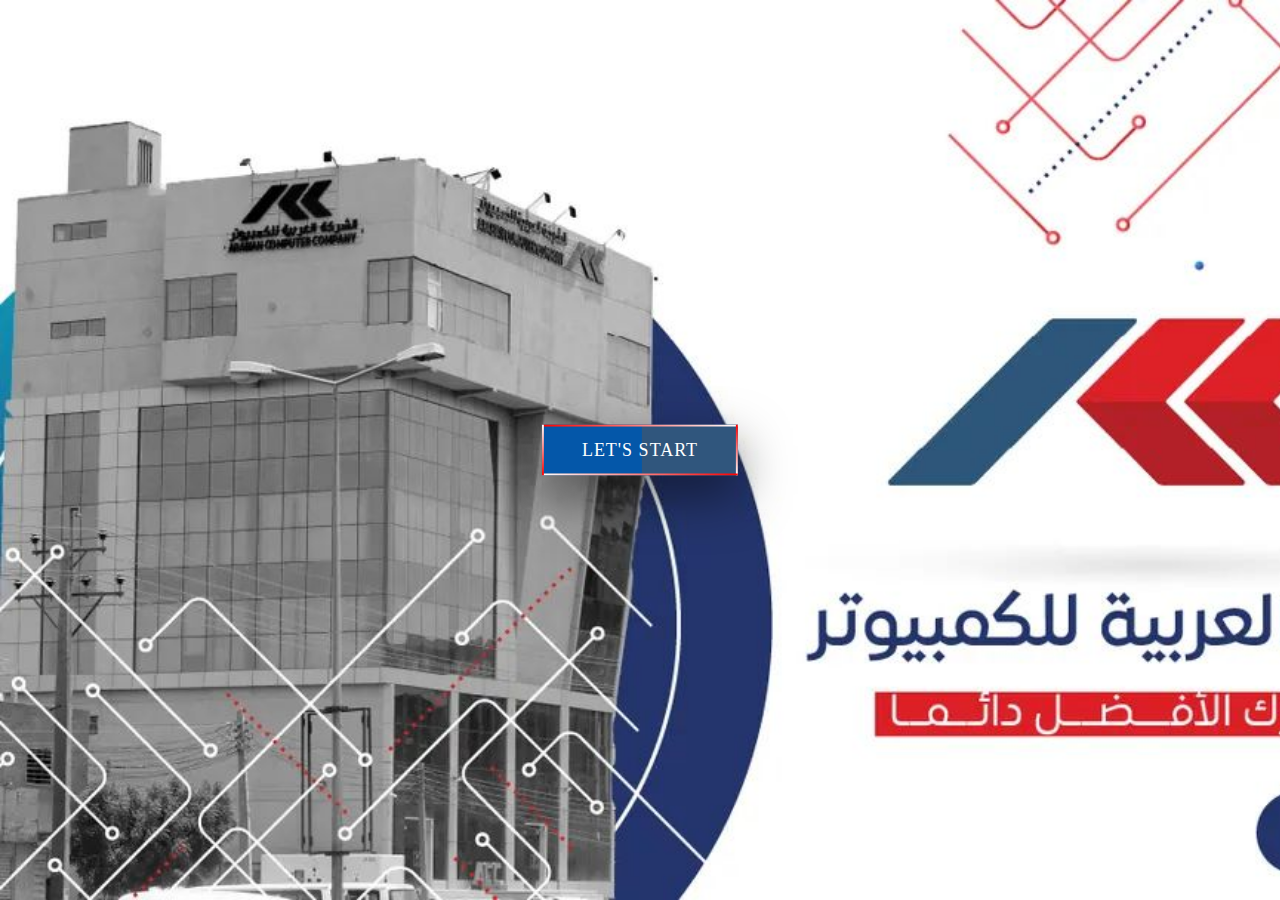
<file: index.html>
<!DOCTYPE html>
<html lang="en">
<head>
    <meta charset="UTF-8">
    <meta http-equiv="X-UA-Compatible" content="IE=edge">
    <meta name="viewport" content="width=device-width, initial-scale=1.0">
    <link rel="stylesheet" href="./style/style.css">
    <title>Document</title>
</head>
<body>
    
    <div class="landing">
        <a href="./indexes/indexStart.html">
            <span></span>
            <span></span>
            <span></span>
            <span></span>
            let's start
        </a>
    </div>

</body>
</html>
</file>
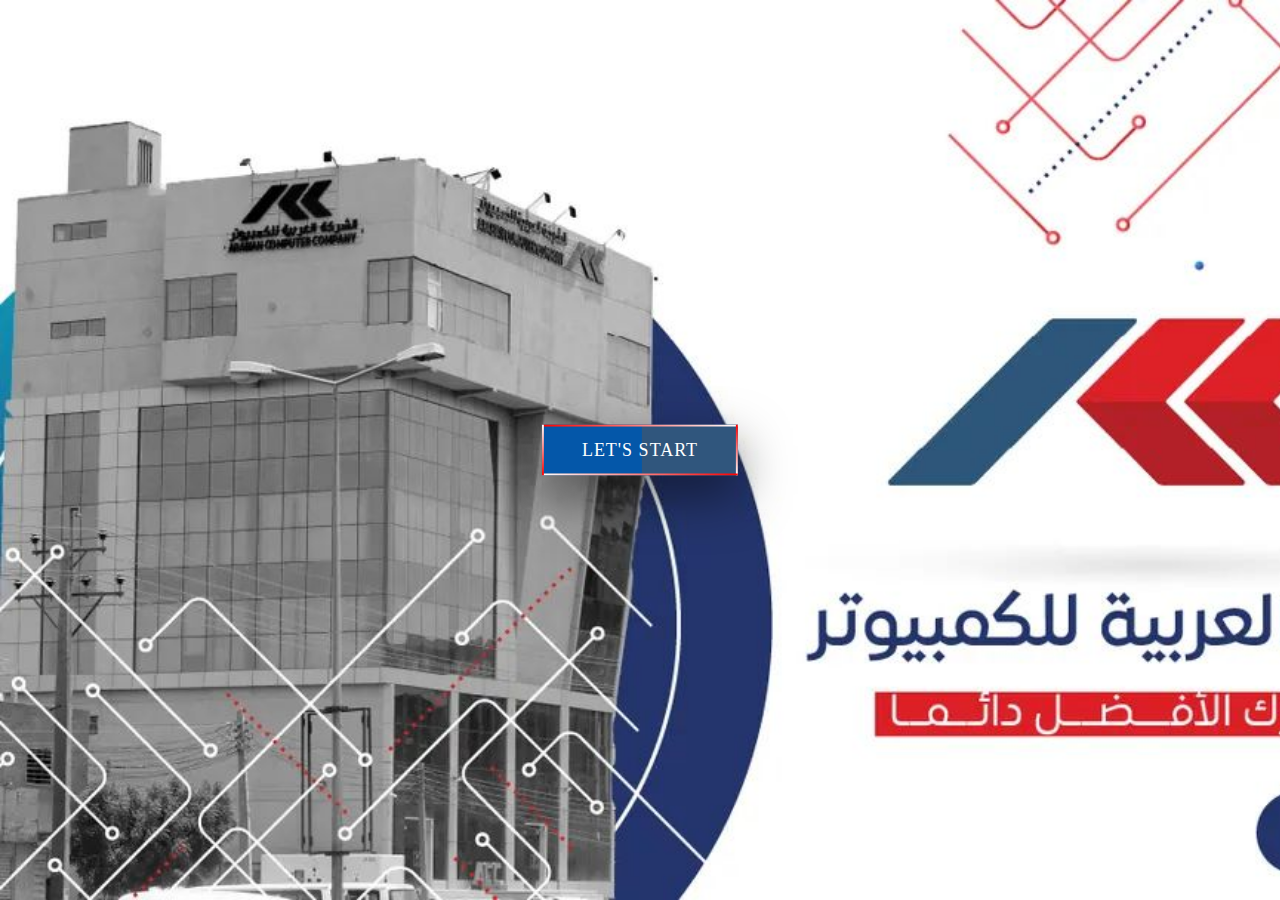
<file: indexes/index.html>
<!DOCTYPE html>
<html lang="en">
<head>
    <meta charset="UTF-8">
    <meta http-equiv="X-UA-Compatible" content="IE=edge">
    <meta name="viewport" content="width=device-width, initial-scale=1.0">
    <link rel="stylesheet" href="/style/style.css">
    <title>Document</title>
</head>
<body>
    
    <div class="landing">
        <a href="/indexes/indexStart.html">
            <span></span>
            <span></span>
            <span></span>
            <span></span>
            let's start
        </a>
    </div>

</body>
</html>
</file>
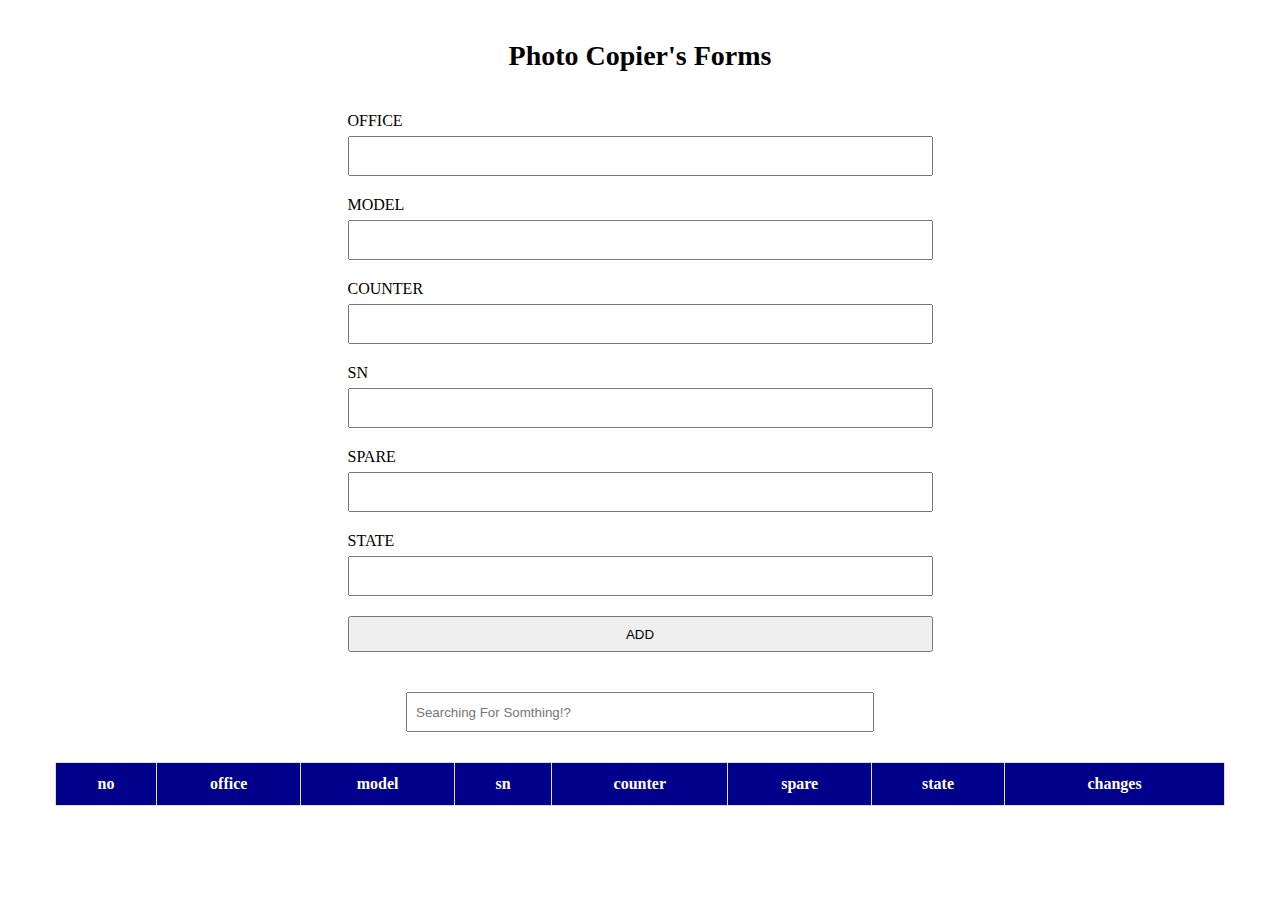
<file: indexes/indexCopier.html>
<!DOCTYPE html>
<html lang="en">
<head>
    <link rel="stylesheet" href="/style/style.css">
    <title>copier</title>
</head>

<body>
    <div class="container">

        <h1>photo copier's forms</h1>
        
        <form action="" id="photCopier-form">
            <div class="input-group">
                <label for="office">office</label>
                <input type="text" id="office">
            </div>
            <div class="input-group">
                <label for="model">model</label>
                <input type="text" id="model">
            </div>
            <div class="input-group">
                <label for="counter">counter</label>
                <input type="number" id="counter">
            </div>
            <div class="input-group">
                <label for="sn">sn</label>
                <input type="text" id="sn">
            </div>
            <div class="input-group">
                <label for="spare">spare</label>
                <input type="text" id="spare">
            </div>
    
            <div class="input-group">
                <label for="state">state</label>
                <input type="text" id="state">
            </div>
            
            <div class="input-group">
                <input type="submit" id="submit" value="ADD" >
            </div>
        </form>
    
        <input type="text" id="filter" placeholder="searching for somthing!?">
        
        <table>
            <thead>
                <tr>
                    <th>no</th>
                    <th>office</th>
                    <th>model</th>
                    <th>sn</th>
                    <th>counter</th>
                    <th>spare</th>
                    <th>state</th>
                    <th id="special">changes</th>
                </tr>
            </thead>
            <tbody id="table-body">
    
            </tbody>
        </table>
    </div>

    <script src="/java script/copier.js"></script>
</body>
</file>
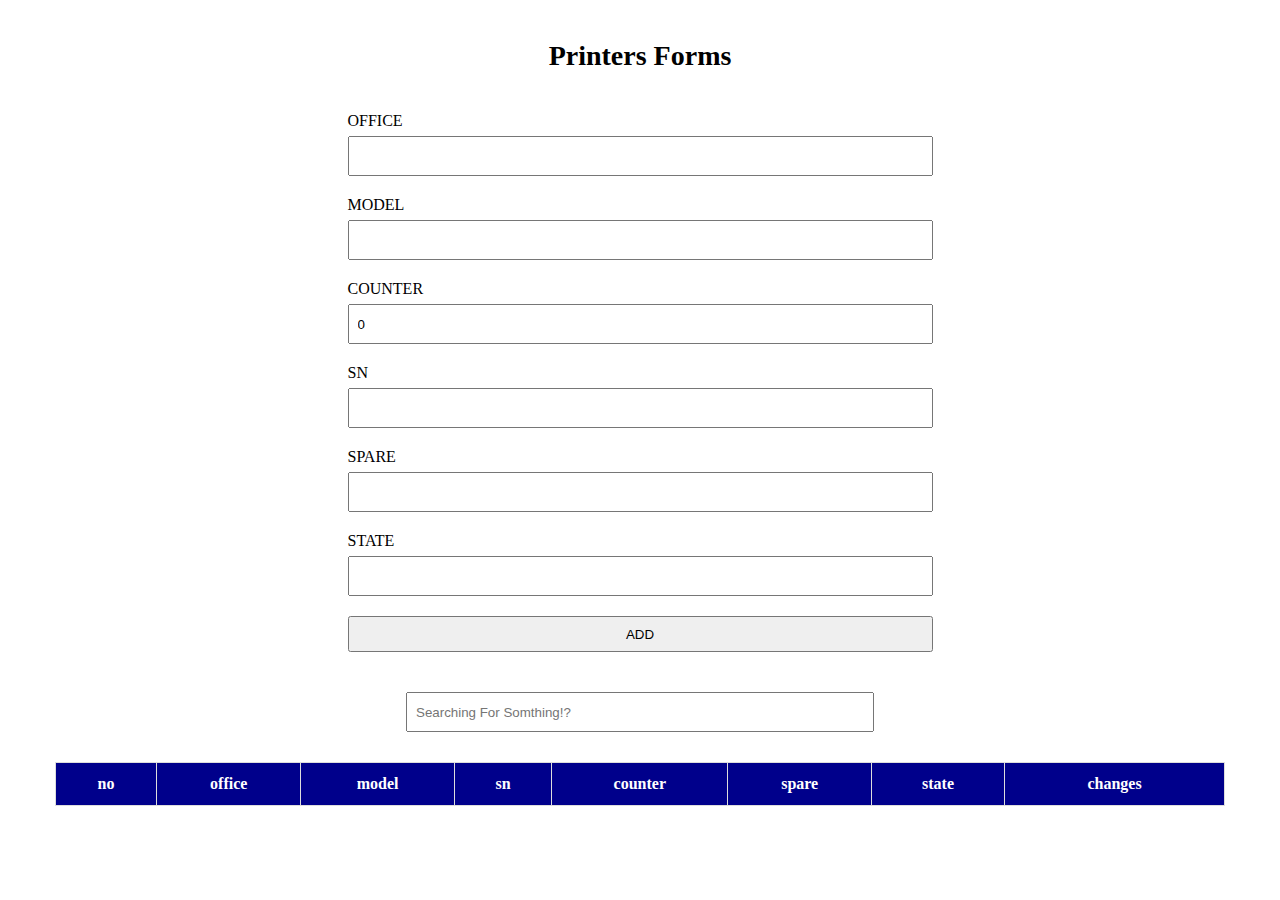
<file: indexes/indexPrinters.html>
<!DOCTYPE html>
<html lang="en">
<head>
    <link rel="stylesheet" href="/style/style.css">
    <title>printers</title>
</head>

<body>
    <div class="container">

        <h1>printers forms</h1>
        
        <form action="" id="printer-form">
            <div class="input-group">
                <label for="office">office</label>
                <input type="text" id="office">
            </div>
            <div class="input-group">
                <label for="model">model</label>
                <input type="text" id="model">
            </div>
            <div class="input-group">
                <label for="counter">counter</label>
                <input type="number" id="counter" value="0">
            </div>
            <div class="input-group">
                <label for="sn">sn</label>
                <input type="text" id="sn">
            </div>
            <div class="input-group">
                <label for="spare">spare</label>
                <input type="text" id="spare">
            </div>
    
            <div class="input-group">
                <label for="state">state</label>
                <input type="text" id="state">
            </div>
            
            <div class="input-group">
                <input type="submit" id="submit" value="ADD" >
            </div>
        </form>
        
        <input type="text" id="filter" placeholder="searching for somthing!?">
        
        <table>
            <thead>
                <tr>
                    <th>no</th>
                    <th>office</th>
                    <th>model</th>
                    <th>sn</th>
                    <th>counter</th>
                    <th>spare</th>
                    <th>state</th>
                    <th id="special">changes</th>
                </tr>
            </thead>
            <tbody id="table-body">
    
            </tbody>
        </table>
    </div>

    <script src="/java script/printer.js"></script>
</body>
</file>
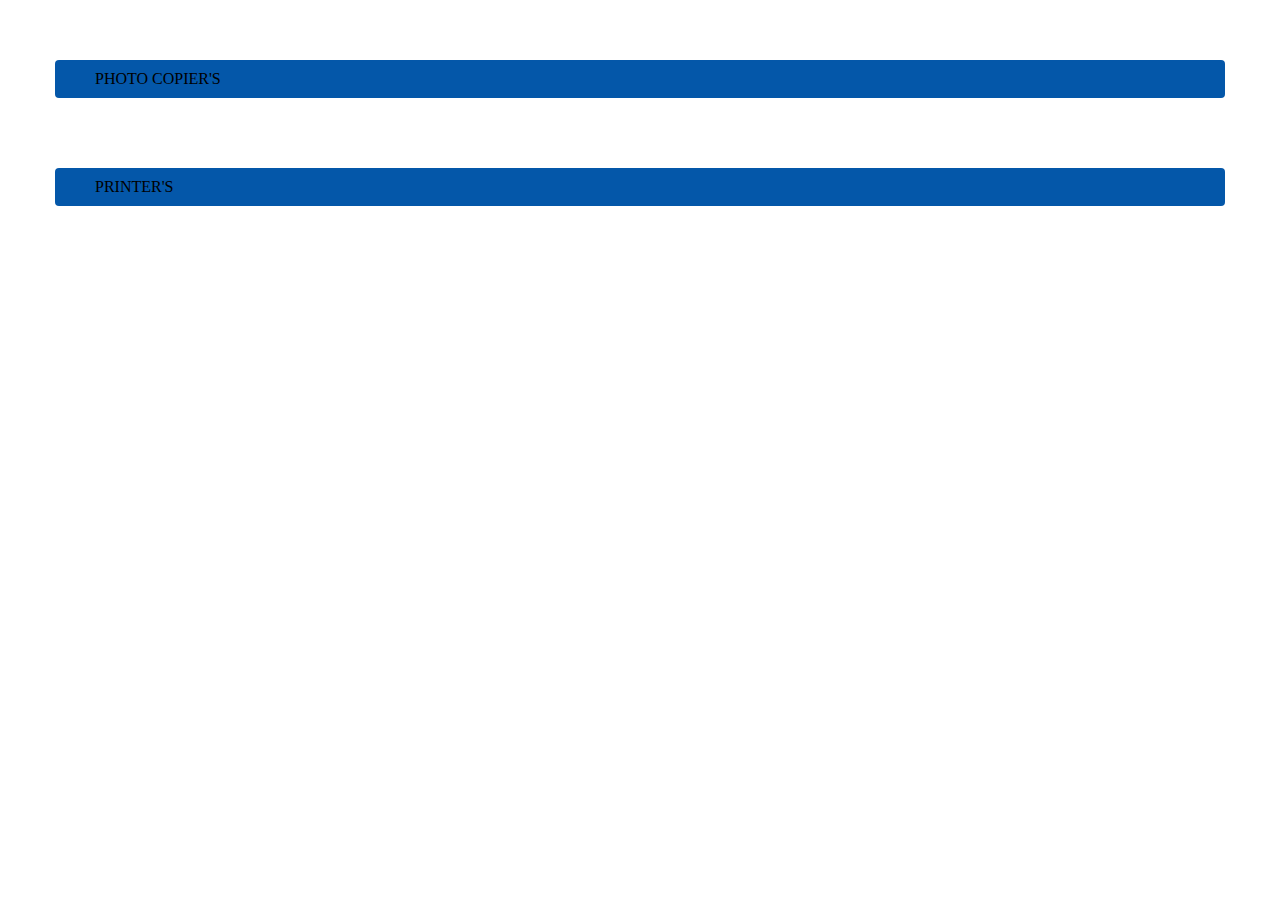
<file: indexes/indexStart.html>
<!DOCTYPE html>
<html lang="en">
<head>
    <link rel="stylesheet" href="/style/style.css">
    <title>start page</title>
</head>
<body>
    <div class="container log-in">
        <a href="indexCopier.html">photo copier's</a>
        <a href="indexPrinters.html">printer's</a>
    </div>
</body>
</file>
<file: style/style.css>
*{
    margin: 0;
    padding: 0;
    box-sizing: border-box;
    list-style: none;
}


.landing{
    background-image: url(/assets/acc\ background.jpg);
    background-size: cover;
    background-repeat: no-repeat;
    height: 100vh;
}

.landing a{
    padding: 15px 40px;
    text-align: center;
    position: absolute;
    font-size: 18px;
    top: 50%;
    left: 50%;
    transform: translate(-50%,-50%);
    background-color: #30567d;
    border: none;
    color: #fff;
    text-decoration: none;
    text-transform: uppercase;
    letter-spacing: 1px;
    box-shadow: 0 20px 50px rgba(0, 0, 0, .5);
    overflow: hidden;
}

.landing a::before{
    content: '';
    position: absolute;
    top: 2px;
    left: 2px;
    bottom: 2px;
    width: 50%;
    background: #0457a9;
    z-index: -1;
    
}

.landing a span:nth-child(1){
    position: absolute;
    top: 0;
    left: 0;
    width: 100%;
    height: 2px;
    background: linear-gradient(to right, #ff0101, #fff);
    animation: animate1 1s linear infinite;
}

@keyframes animate1{
    0%{
        transform: translateX(-100%);
    }
    100%{
        transform: translateX(100%);
    }
}

.landing a span:nth-child(2){
    position: absolute;
    top: 0;
    right: 0;
    width: 2px;
    height: 100%;
    background: linear-gradient(to bottom,  #ff0101, #fff);
    animation: animate2 1s linear infinite;
}

@keyframes animate2{
    0%{
        transform: translateY(-100%);
    }
    100%{
        transform: translateY(100%);
    }
}

.landing a span:nth-child(3){
    position: absolute;
    bottom: 0;
    left: 0;
    width: 100%;
    height: 2px;
    background: linear-gradient(to left,  #ff0101, #fff);
    animation: animate3 1s linear infinite;
}

@keyframes animate3{
    0%{
        transform: translateX(100%);
    }
    100%{
        transform: translateX(-100%);
    }
}

.landing a span:nth-child(4){
    position: absolute;
    top: 0;
    left: 0;
    width: 2px;
    height: 100%;
    background: linear-gradient(to top, #ff0101, #fff);
    animation: animate4 1s linear infinite;
}

@keyframes animate4{
    0%{
        transform: translateY(100%);
        
    }
    100%{
        transform: translateY(-100%);
    }
}



   





.container{
    margin: auto;
}

.container h1{
    text-transform: capitalize;
    font-size: 28px;
    font-weight: bold;
    text-align: center;
    margin: 40px auto;
}

#special
{
    width: 180px;
}

label{
    text-transform: uppercase;
}

input{
    height: 40px;
    padding: 0px 8px;
}

#submit{
    height: 36px;
    padding: 0px 20px;
}

#photCopier-form ,#printer-form{
    margin: 20px auto 40px;
    width: 50%;
}


.input-group{
    display: flex;
    flex-direction: column;
    gap: 6px;
    align-self: flex-end;
    margin-bottom: 20px;
}



table {
    width: 100%;
    border-collapse:collapse ;
}

table th , table td {
    border: 1px solid #ddd;
    padding: 12px 15px;
    text-align: center;
}

table th {
    background-color: darkblue;
    color: #fff;
}

table tbody tr:nth-child(even){
    background-color: #f5f5f5;
}



.btn{
    text-decoration: none;
    color: black;
    height: 40px;
    width: fit-content;
    padding: 8px 14px;
}




.alert{
    text-align: center;
    padding: 10px 16px;
    margin-top:4px;
    color: black;
    text-transform: uppercase;
}

.delete{
    background-color: rgb(255, 46, 46);
}


.edit{
    background-color: rgb(233, 153, 4);
}

.adding{
    background-color: rgb(117, 195, 2);
}

#filter{
    display: flex;
    margin:0px auto 30px;
    text-transform: capitalize;
    align-self: center;
    width: 40%;
}


.log-in{
    width: 100%;
    display: flex;
    justify-content: center;
    gap: 40px;
}

.log-in a{
    margin-top: 60px;
    text-decoration: none;
    color: black;
    padding: 10px 40px;
    background-color: #0457a9;
    border-radius: 4px;
    text-transform: uppercase;
}


@media (max-width: 767px)  {
    .container{
        width: 100%;
        padding: 10px;
    }
    .log-in{
        width: fit-content;
        display: flex;
        flex-direction: column;
        gap: 10px;
    }
    #printer-form{
        margin: 20px auto 40px;
    }
    #special
    {
        width: 220px;
    }
    table tbody ,table thead  {
        display: none;
    }

    table, table tbody , table tr , table td {
        display: block;
    }
    table tr {
        margin-bottom: 35px;
    }
    table td {
        text-align: left;
        padding-left: 25%;
        position: relative;
    }
    table td::before {
        content: attr(data-label);
        position: absolute;
        left: 0;
        width: fit-content;
        padding-left: 15px;
        font-size: 18px;
        font-weight: 600;
    }
    #photCopier-form,#printer-form{
        width: 90%;
    }

}

@media (min-width: 768px) and (max-width: 991px) {
    .container{
        width: 750px;
    }
    .log-in{
        width: fit-content;
        display: flex;
        flex-direction: column;
        gap: 10px;
    }
    #printer-form{
        margin: 20px auto 40px;
    }
    #special
    {
        width: 220px;
    }

    table tbody ,table thead  {
        display: none;
    }

    table, table tbody , table tr , table td {
        display: block;
    }
    table tr {
        margin-bottom: 15px;
    }
    table td {
        text-align: left;
        padding-left: 15%;
        position: relative;
    }
    table td::before {
        content: attr(data-label);
        position: absolute;
        left: 0;
        width: fit-content;
        padding-left: 15px;
        font-size: 18px;
        font-weight: 600;
    }
    #photCopier-form,#printer-form{
        width: 80%;
    }
}

@media (min-width: 992px) {
    .container{
        width: 970px;
    }
    .log-in{
        width: fit-content;
        display: flex;
        flex-direction: column;
        gap: 10px;
    }
    #printer-form{
        margin: 20px auto 40px;
    }
    #special
    {
        width: 220px;
    }
 
}

@media (min-width: 1200px) {
    .container{
        width: 1170px;
    }
    #printer-form{
        margin: 20px auto 40px;
    }
    #special
    {
        width: 220px;
    }
}
</file>
